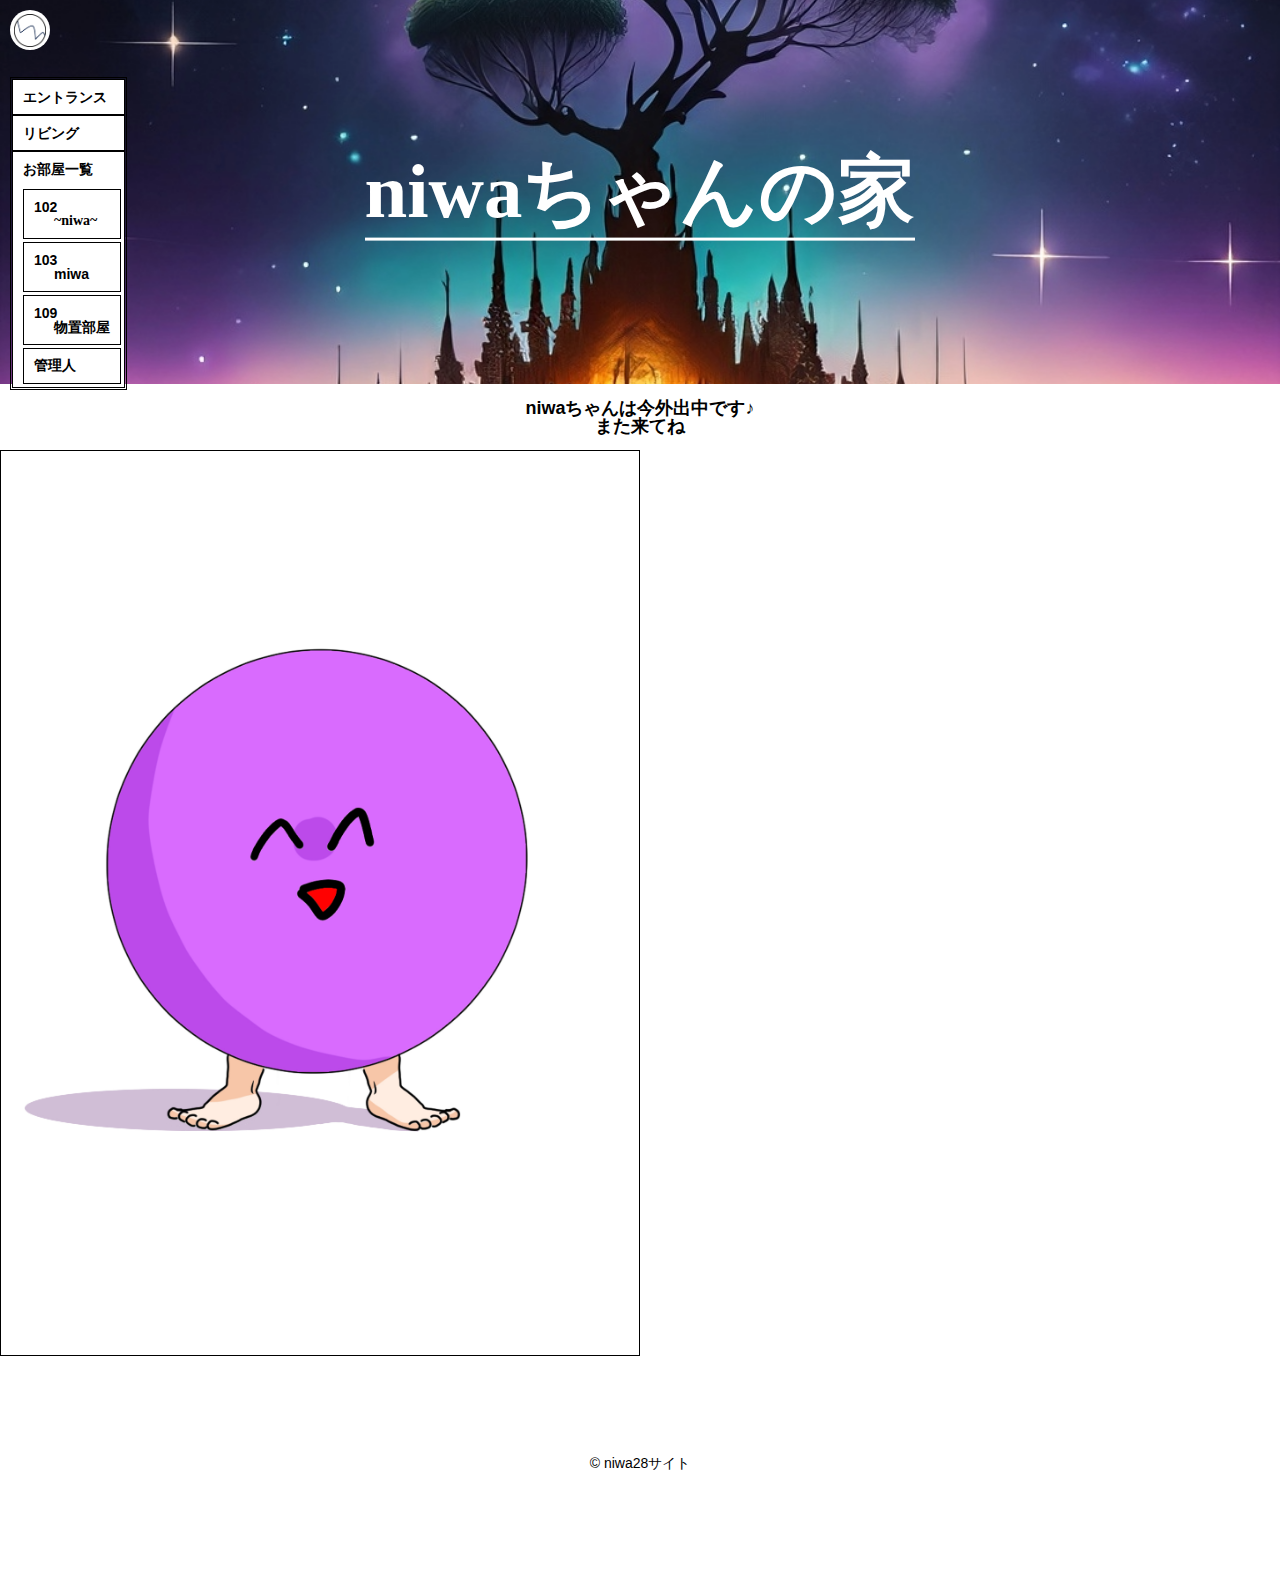
<file: index.html>
<!DOCTYPE html>

<head>
    <meta charset="UTF-8">
    <meta http-equiv="X-UA-Compatible" content="IE=edge">
    <!-- internet explorerの互換モードを無効 -->
    <meta name="viewport" content="width=device-width,user-scalable=yes,initial-scale=1.0">
    <!-- width=device-width は幅をデバイスの幅に合わせる -->
    <!-- user-scalable=yes は利用者が画面サイズを調整できる機能を有効にする -->
    <!-- initial-scale=1.0 は初期表示倍率は1.0 -->
    <title>niwa28サイト</title>
    <link rel="stylesheet" href="assets/css/reset.css">
    <link rel="stylesheet" href="assets/css/top.css">
    <!-- css指定 -->
    <link rel="shortcut icon" href="assets/img/logo.png">
    <!-- ファビコン指定 (favorite icon) -->
    <link rel="apple-touch-icon" href="assets/img/logo.png">
    <!-- タッチアイコン指定,ホーム画面にうつるアイコン -->
</head>
<!-- 以上、上のコメントアウトしているところは「!」では出ないところ -->

<body>
    <header class="header">
        <a href="index.html">
            <h1 class="logo"><img src="assets/img/logo.png" alt="ロゴ"></h1>
        </a>
        <div class="catch-copy"><span>niwaちゃんの家</span></div>
        <nav class="globalnav">
            <ul class="globalnav-list">
                <li class="globalnav-list-content"><a href="index.html">エントランス</a></li>
                <li class="globalnav-list-content"><a href="index.html">リビング</a></li>
                <div class="globalnav-list-content">
                    <a href="index.html">お部屋一覧</a>
                    <div class="globalnav-list-content-wrapper">
                        <li><a href="index.html">
                                <div class="room-number">102</div>
                                <div class="niwa room-name">~niwa~</div>
                            </a></li>
                        <li><a href="index.html">
                                <div class="room-number">103</div>
                                <div class="miwa room-name">miwa</div>
                            </a></li>
                        <li><a href="warehouse/index.html">
                                <div class="room-number">109</div>
                                <div class="warehouse room-name">物置部屋</div>
                            </a></li>
                        <li class="owner"><a href="index.html">管理人</a></li>
                    </div>
                </div>
            </ul>
        </nav>
    </header>

    <main class="main">
        <div class="wrapper">
            <h1>niwaちゃんは今外出中です♪<br>また来てね</h1>
            <div class="teki_img"><img src="assets/img/teki.jpg" alt="敵画像"></div>
        </div><!-- wrapper -->
    </main>
    <footer class="footer">
        <p class="copy">
            <small>&copy; niwa28サイト</small>
        </p><!-- copy -->
    </footer>
</body>

</html>
</file>
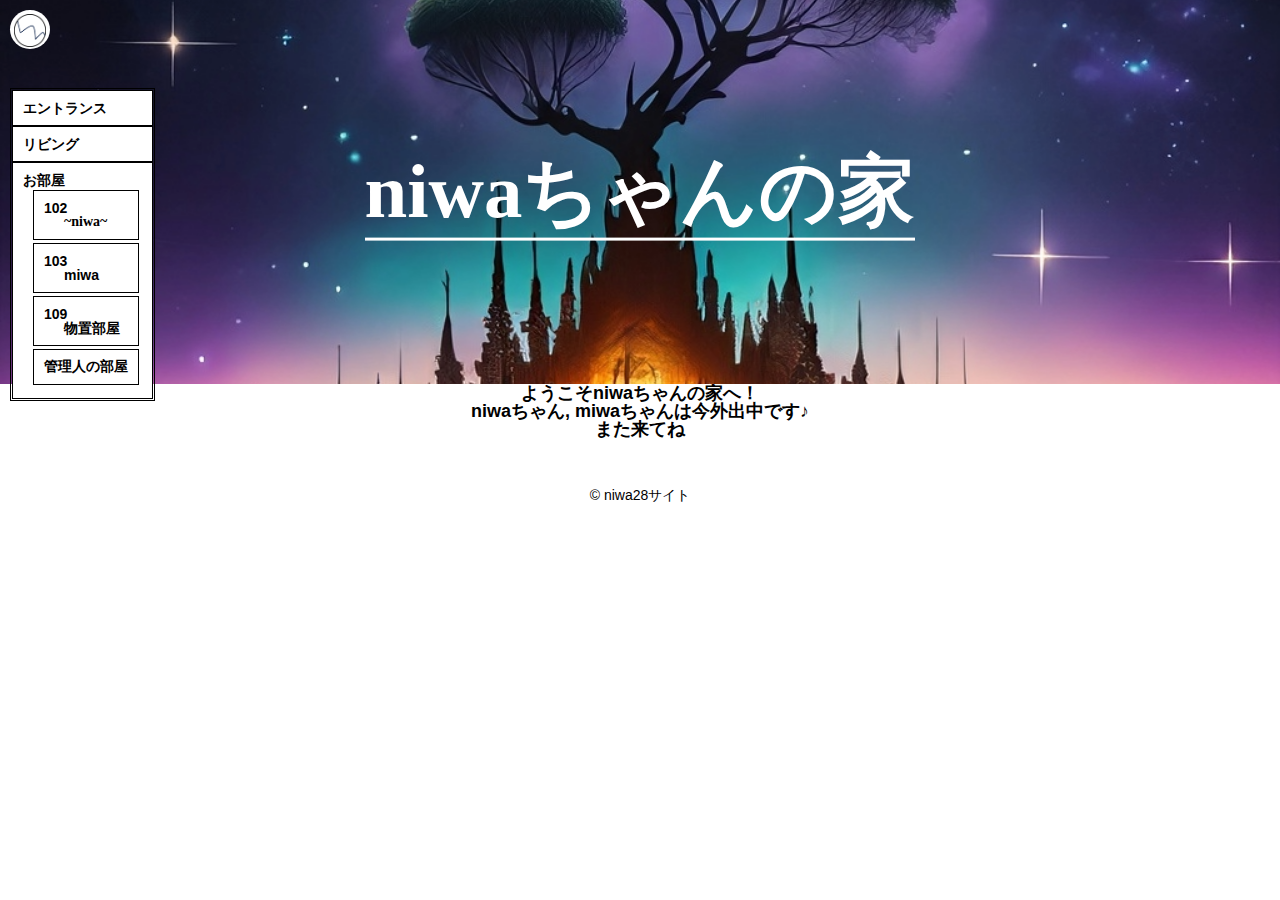
<file: entrance/index.html>
<!DOCTYPE html>

<head>
    <meta charset="UTF-8">
    <meta http-equiv="X-UA-Compatible" content="IE=edge">
    <!-- internet explorerの互換モードを無効 -->
    <meta name="viewport" content="width=device-width,user-scalable=yes,initial-scale=1.0">
    <!-- width=device-width は幅をデバイスの幅に合わせる -->
    <!-- user-scalable=yes は利用者が画面サイズを調整できる機能を有効にする -->
    <!-- initial-scale=1.0 は初期表示倍率は1.0 -->
    <title>niwaちゃんの家</title>
    <link rel="stylesheet" href="../assets/css/reset.css">
    <link rel="stylesheet" href="../assets/css/common.css">
    <link rel="stylesheet" href="../assets/css/entrance.css">
    <!-- css指定 -->
    <link rel="shortcut icon" href="../assets/img/logo.png">
    <!-- ファビコン指定 (favorite icon) -->
    <link rel="apple-touch-icon" href="../assets/img/logo.png">
    <!-- タッチアイコン指定,ホーム画面にうつるアイコン -->
</head>
<!-- 以上、上のコメントアウトしているところは「!」では出ないところ -->

<body>
    <header class="header">
        <a href="../entrance/index.html">
            <h1 class="logo"><img src="../assets/img/logo.png" alt="ロゴ"></h1>
        </a>
        <div class="catch-copy"><span>niwaちゃんの家</span></div>
        <nav class="globalnav">
            <ul class="globalnav-list">
                <li class="globalnav-list-content"><a href="../entrance/index.html">エントランス</a></li>
                <li class="globalnav-list-content"><a href="../living/index.html">リビング</a></li>
                <div class="globalnav-list-content">
                    <a href="../room/index.html">
                        <p>お部屋</p>
                        <object>
                            <div class="globalnav-list-content-wrapper">
                                <li><a href="../room/niwa/index.html">
                                        <div class="room-number">102</div>
                                        <div class="niwa room-name">~niwa~</div>
                                    </a></li>
                                <li><a href="../room/miwa/index.html">
                                        <div class="room-number">103</div>
                                        <div class="miwa room-name">miwa</div>
                                    </a></li>
                                <li><a href="../room/warehouse/index.html">
                                        <div class="room-number">109</div>
                                        <div class="warehouse room-name">物置部屋</div>
                                    </a></li>
                                <li class="owner"><a href="../room/owner/index.html">管理人の部屋</a></li>
                            </div>
                        </object>
                    </a>
                </div>
            </ul>
        </nav>
    </header>
    <main class="main">
        <div class="wrapper">
            <h2>ようこそniwaちゃんの家へ！</h2>
            <h2>niwaちゃん, miwaちゃんは今外出中です♪<br>また来てね</h2>
            <!-- <div class="teki_img"><img src="../assets/img/teki.jpg" alt="敵画像"></div> -->
        </div><!-- wrapper -->
    </main>
    <footer class="footer">
        <p class="copy">
            <small>&copy; niwa28サイト</small>
        </p><!-- copy -->
    </footer>
</body>

</html>
</file>
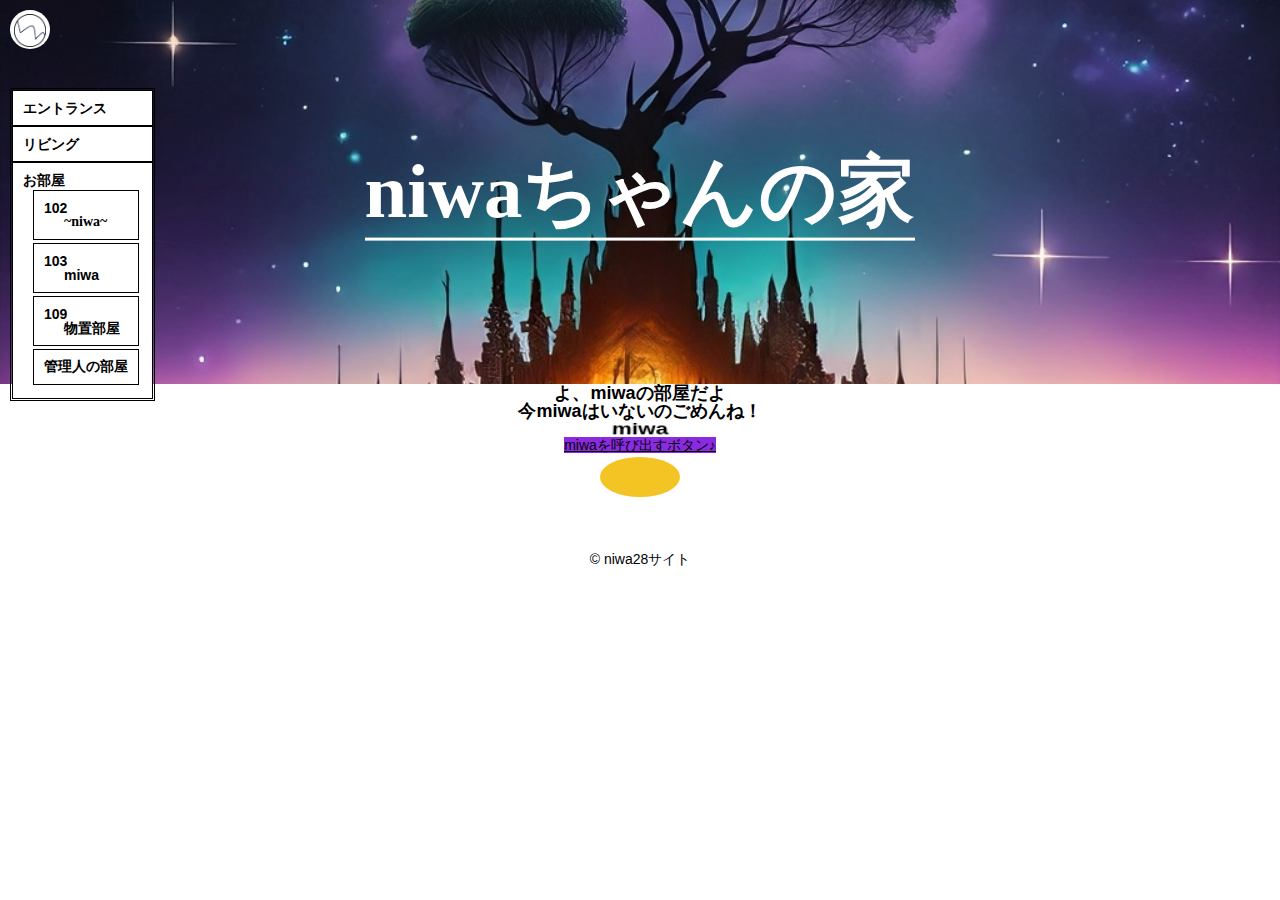
<file: room/miwa/index.html>
<!DOCTYPE html>
<html lang="ja">

<head>
    <meta charset="UTF-8">
    <meta http-equiv="X-UA-Compatible" content="IE=edge">
    <meta name="viewport" content="width=device-width, initial-scale=1.0">
    <title>miwaちゃんの部屋 | niwaちゃんの家</title>
    <link rel="stylesheet" href="../../assets/css/reset.css">
    <link rel="stylesheet" href="../../assets/css/common.css">
    <link rel="stylesheet" href="../../assets/css/miwa.css">
    <link rel="shortcut icon" href="../../assets/img/logo.png">
    <link rel="apple-touch-icon" href="../../assets/img/logo.png">
</head>

<body>
    <header class="header">
        <a href="../../entrance/index.html">
            <h1 class="logo"><img src="../../assets/img/logo.png" alt="ロゴ"></h1>
        </a>
        <div class="catch-copy"><span>niwaちゃんの家</span></div>
        <nav class="globalnav">
            <ul class="globalnav-list">
                <li class="globalnav-list-content"><a href="../../entrance/index.html">エントランス</a></li>
                <li class="globalnav-list-content"><a href="../../living/index.html">リビング</a></li>
                <div class="globalnav-list-content">
                    <a href="../index.html">
                        <p>お部屋</p>
                        <object>
                            <div class="globalnav-list-content-wrapper">
                                <li><a href="../niwa/index.html">
                                        <div class="room-number">102</div>
                                        <div class="niwa room-name">~niwa~</div>
                                    </a></li>
                                <li><a href="../miwa/index.html">
                                        <div class="room-number">103</div>
                                        <div class="miwa room-name">miwa</div>
                                    </a></li>
                                <li><a href="../warehouse/index.html">
                                        <div class="room-number">109</div>
                                        <div class="warehouse room-name">物置部屋</div>
                                    </a></li>
                                <li class="owner"><a href="../owner/index.html">管理人の部屋</a></li>
                            </div>
                        </object>
                    </a>
                </div>
            </ul>
        </nav>
    </header>
    <main class="main">
        <h2>よ、miwaの部屋だよ<br>今miwaはいないのごめんね！</h2>
        <h2 class="this-person">miwa</h2>
        <p><a href="https://www.google.com" class="miwa-button">miwaを呼び出すボタン♪</a></p>
        <div class="miwa-illustration"></div>
    </main>
    <footer class="footer">
        <p class="copy">
            <small>&copy; niwa28サイト</small>
        </p><!-- copy -->
    </footer>
</body>

</html>
</file>
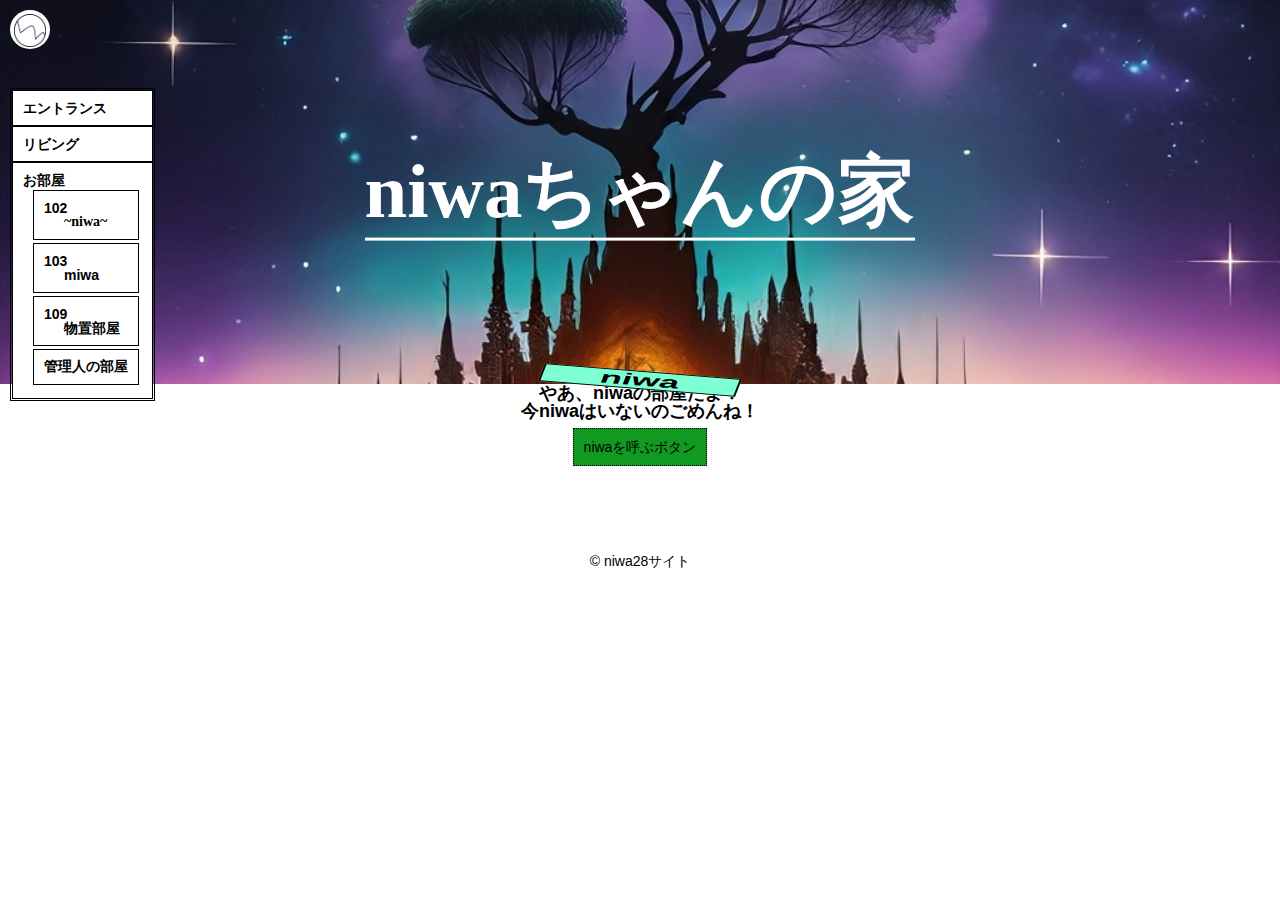
<file: room/niwa/index.html>
<!DOCTYPE html>
<html lang="ja">

<head>
    <meta charset="UTF-8">
    <meta http-equiv="X-UA-Compatible" content="IE=edge">
    <meta name="viewport" content="width=device-width, initial-scale=1.0">
    <title>niwaちゃんの部屋 | niwaちゃんの家</title>
    <link rel="stylesheet" href="../../assets/css/reset.css">
    <link rel="stylesheet" href="../../assets/css/common.css">
    <link rel="stylesheet" href="../../assets/css/niwa.css">
    <link rel="shortcut icon" href="../../assets/img/logo.png">
    <link rel="apple-touch-icon" href="../../assets/img/logo.png">
</head>

<body>
    <header class="header">
        <a href="../../entrance/index.html">
            <h1 class="logo"><img src="../../assets/img/logo.png" alt="ロゴ"></h1>
        </a>
        <div class="catch-copy"><span>niwaちゃんの家</span></div>
        <nav class="globalnav">
            <ul class="globalnav-list">
                <li class="globalnav-list-content"><a href="../../entrance/index.html">エントランス</a></li>
                <li class="globalnav-list-content"><a href="../../living/index.html">リビング</a></li>
                <div class="globalnav-list-content">
                    <a href="../index.html">
                        <p>お部屋</p>
                        <object>
                            <div class="globalnav-list-content-wrapper">
                                <li><a href="../niwa/index.html">
                                        <div class="room-number">102</div>
                                        <div class="niwa room-name">~niwa~</div>
                                    </a></li>
                                <li><a href="../miwa/index.html">
                                        <div class="room-number">103</div>
                                        <div class="miwa room-name">miwa</div>
                                    </a></li>
                                <li><a href="../warehouse/index.html">
                                        <div class="room-number">109</div>
                                        <div class="warehouse room-name">物置部屋</div>
                                    </a></li>
                                <li class="owner"><a href="../owner/index.html">管理人の部屋</a></li>
                            </div>
                        </object>
                    </a>
                </div>
            </ul>
        </nav>
    </header>
    <main class="main">
        <h2>やあ、niwaの部屋だよ！<br>今niwaはいないのごめんね！</h2>
        <h2 class="this-person">niwa</h2>
        <a href="https://www.google.com" class="phone">niwaを呼ぶボタン</a>
    </main>
    <footer class="footer">
        <p class="copy">
            <small>&copy; niwa28サイト</small>
        </p><!-- copy -->
    </footer>
</body>

</html>
</file>
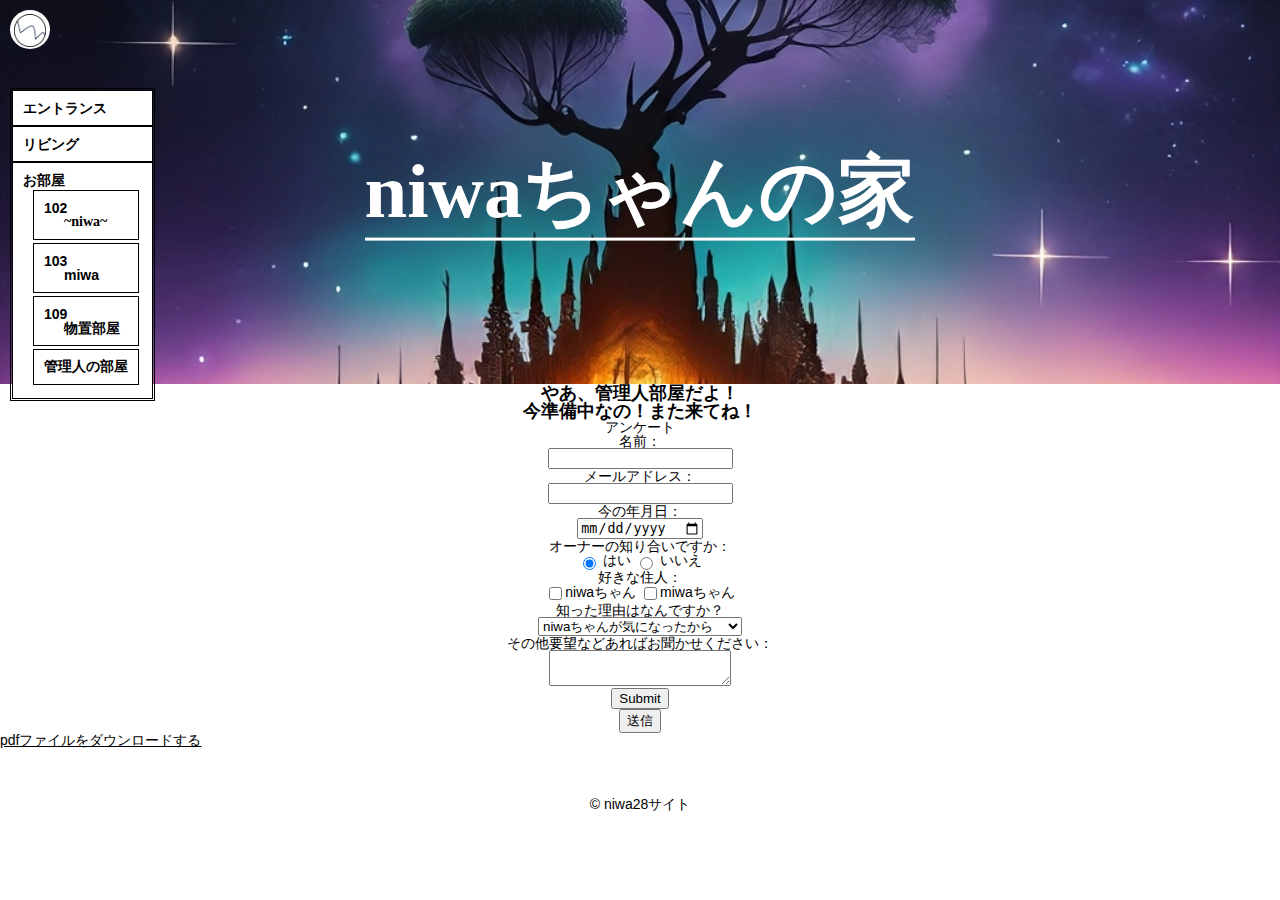
<file: room/owner/index.html>
<!DOCTYPE html>
<html lang="ja">

<head>
    <meta charset="UTF-8">
    <meta http-equiv="X-UA-Compatible" content="IE=edge">
    <meta name="viewport" content="width=device-width, initial-scale=1.0">
    <title>管理人の部屋 | niwaちゃんの家</title>
    <link rel="stylesheet" href="../../assets/css/reset.css">
    <link rel="stylesheet" href="../../assets/css/common.css">
    <link rel="stylesheet" href="../../assets/css/owner.css">
    <link rel="shortcut icon" href="../../assets/img/logo.png">
    <link rel="apple-touch-icon" href="../../assets/img/logo.png">
</head>

<body>
    <header class="header">
        <a href="../../entrance/index.html">
            <h1 class="logo"><img src="../../assets/img/logo.png" alt="ロゴ"></h1>
        </a>
        <div class="catch-copy"><span>niwaちゃんの家</span></div>
        <nav class="globalnav">
            <ul class="globalnav-list">
                <li class="globalnav-list-content"><a href="../../entrance/index.html">エントランス</a></li>
                <li class="globalnav-list-content"><a href="../../living/index.html">リビング</a></li>
                <div class="globalnav-list-content">
                    <a href="../index.html">
                        <p>お部屋</p>
                        <object>
                            <div class="globalnav-list-content-wrapper">
                                <li><a href="../niwa/index.html">
                                        <div class="room-number">102</div>
                                        <div class="niwa room-name">~niwa~</div>
                                    </a></li>
                                <li><a href="../miwa/index.html">
                                        <div class="room-number">103</div>
                                        <div class="miwa room-name">miwa</div>
                                    </a></li>
                                <li><a href="../warehouse/index.html">
                                        <div class="room-number">109</div>
                                        <div class="warehouse room-name">物置部屋</div>
                                    </a></li>
                                <li class="owner"><a href="../owner/index.html">管理人の部屋</a></li>
                            </div>
                        </object>
                    </a>
                </div>
            </ul>
        </nav>
    </header>
    <main>
        <h2>やあ、管理人部屋だよ！<br>今準備中なの！また来てね！</h2>
        <form action="#" method="post" class="form">
            <fieldset>
                <legend>アンケート</legend>
                <p>名前：<br><input type="text" name="person"></p>
                <p><label>メールアドレス：<br><input type="email" name="mail"></label></p>
                <p><label>今の年月日：<br><input type="date" name="date"></label></p>
                <p>オーナーの知り合いですか：<br>
                    <input type="radio" name="is_rel" id="radio1" value="yes" checked>
                    <label for="radio1">はい</label>
                    <input type="radio" name="is_rel" id="radio2" value="no">
                    <label for="radio2">いいえ</label>
                </p>
                <p>好きな住人：<br>
                    <input type="checkbox" name="fav_person" id="checkbox1" value="niwa"><label
                        for="checkbox1">niwaちゃん</label>
                    <input type="checkbox" name="fav_person" id="checkbox2" value="miwa"><label
                        for="checkbox2">miwaちゃん</label>
                </p>
                <p>知った理由はなんですか？</p>
                <select name="知った理由" required>
                    <option>niwaちゃんが気になったから</option>
                    <option>オーナーの知り合いから聞いた</option>
                    <option>てきとうにこのurlを開いた</option>
                </select>
                <p>その他要望などあればお聞かせください：<br></p>
                <textarea name="その他要望"></textarea>
                <p><input type="submit"></p>
                <button type="submit-btn">送信</button>
            </fieldset>
        </form>
        <div class="owner-download">
            <a href="../../assets/others/teretere.pdf" download>pdfファイルをダウンロードする</a>
        </div>
    </main>
    <footer class="footer">
        <p class="copy">
            <small>&copy; niwa28サイト</small>
        </p><!-- copy -->
    </footer>
</body>

</html>
</file>
<file: assets/css/top.css>
@charset "UTF-18";

.header {
    position: relative;
    /*子要素の基準となる*/
    width: 100%;
    height: 0;
    padding-bottom: 30%;
    /*縦横=30%×100%
    padding-bottomは今のwidthを100%とすることを利用した*/
    background: url(../img/worldtree.png) no-repeat center center/cover;
    /*no repeat: 繰り返さない
      center: 真ん中に
      center/cover: 真ん中/隙間を埋めるように表示*/
}

.logo {
    width: 40px;
    padding: 4px 4px 0;
    /*大きさ微調整*/
    background: #fff;
    position: absolute;
    /*親要素に対して位置を固定する*/
    top: 10px;
    left: 10px;
    /*親要素のrelativeであるheaderの左上から上から10px,左から10px*/
    border-radius: 50%;
    /*かどを円にする*/
}

.catch-copy,
.page-title {
    text-align: center;
    width: 100%;
    color: #fff;
    font-family: "ヒラギノ明朝 Pro W3", "Hiragino Mincho ProN", "HG明朝E", "MS P明朝", "MS 明朝", serif;
    font-size: 6vw;
    font-weight: bold;
    /*headerから見た位置を固定*/
    position: absolute;
    top: 50%;
    left: 0;
    /*headerのheightを100%とすると、上から50%、左から0に配置*/
    -webkit-transform: translate(0, -50%);
    transform: translate(0, -50%);
    /*要素の高さの半分だけ上へ*/
}

.catch-copy span,
.page-title span {
    border-bottom: 3px solid #fff;
    padding-bottom: 4px;
}

/*ナビゲーション*/
.globalnav {
    position: absolute;
    top: 20%;
    left: 10px;
}

/*padding: 0 10px;*/
/*transform: translate(0, -50%);*/

.globalnav-list {
    width: auto;
    padding: 1px;
    /*ナビゲーション全体の指定*/
    border: 1px solid #000;
    table-layout: fixed;
}

/*margin: 0 auto;*/
/*max-width: 800px;*/
/*display: table;*/
/*table-layout: fixed;*/

.globalnav-list-content {
    background-color: #fff;
    border: 1px solid #000;
    /*ナビゲーションそれぞれのブロックの指定*/
    /*(注意1)こっちにpaddingするとブロック内にカーソル合わせてもリンク飛べない*/
}

/*padding: 10px;*/
/*position: absolute;*/
/*margin: 0;
padding: 0;*/
/*display: flex;*/
/*width: 150px;*/
/*text-align: center;*/
/*flex-wrap: wrap;*/
/*
.globalnav li:not(:first-child) {
    border-left: 1px solid #000;
}
*/

.globalnav-list-content a {
    text-decoration: none;
    font-weight: bold;
    display: block;
    padding: 10px;
    /*(注意1)こっちにブロックを設定して、paddingもする。*/
    z-index: 1;
}

/*display: block;*/
/*display blockでそのブロック内であれば、テキスト上でなくてもカーソルを持っていくとリンクに飛べる*/

.globalnav-list-content a:hover {
    opacity: 1;
}

@media print,
screen and (min-width: 768px) {
    .globalnav-list-content a:hover {
        background: #e5789e;
        color: #fff;
    }
}

/*font-size: 1.3rem;*/
/*display: block;*/
/*background: #fff;*/
/*padding: 15px 0;*/

.globalnav-list-content-wrapper li {
    border: 1px solid #000;
    margin: 3px;
    margin-left: 10px;
    box-sizing: 300px;
}

/*padding: 3px;*/
/*padding-right: 20px;*/


.globalnav-list-content-wrapper a {
    z-index: 2;
}


.niwa {
    font-family: Cambria, Cochin, Georgia, Times, 'Times New Roman', serif;
}

.miwa {
    font-family: 'Franklin Gothic Medium', 'Arial Narrow', Arial, sans-serif;
}

.owner {
    font-family: 'Times New Roman', Times, serif;
}

.room-name {
    padding-left: 20px;
}

/*ナビゲーション終了*/
/**/
/**/
/**/

.wrapper {
    /*position: relative;*/
}

.wrapper h1 {
    padding: 15px 0px;
}

.teki_img {
    width: 50%;
    border: solid 1px black;
    text-align: center;
    /*position: absolute;*/
}

h1 {
    font-size: large;
    text-align: center;
}

.footer {
    padding: 100px 10px;
}

.copy {
    text-align: center;
}
</file>
<file: assets/css/common.css>
@charset "UTF-18";

.header {
    position: relative;
    /*子要素の基準となる*/
    width: 100%;
    height: 0;
    padding-bottom: 30%;
    /*縦横=30%×100%
    padding-bottomは今のwidthを100%とすることを利用した*/
    background: url(../img/worldtree.png) no-repeat center center/cover;
    /*no repeat: 繰り返さない
      center: 真ん中に
      center/cover: 真ん中/隙間を埋めるように表示*/
}

.logo {
    width: 40px;
    padding: 4px 4px 0;
    /*大きさ微調整*/
    background: #fff;
    position: absolute;
    /*親要素に対して位置を固定する*/
    top: 10px;
    left: 10px;
    /*親要素のrelativeであるheaderの左上から上から10px,左から10px*/
    border-radius: 50%;
    /*かどを円にする*/
}

.catch-copy,
.page-title {
    text-align: center;
    width: 100%;
    color: #fff;
    font-family: "ヒラギノ明朝 Pro W3", "Hiragino Mincho ProN", "HG明朝E", "MS P明朝", "MS 明朝", serif;
    font-size: 6vw;
    font-weight: bold;
    /*headerから見た位置を固定*/
    position: absolute;
    top: 50%;
    left: 0;
    /*headerのheightを100%とすると、上から50%、左から0に配置*/
    -webkit-transform: translate(0, -50%);
    transform: translate(0, -50%);
    /*要素の高さの半分だけ上へ*/
}

.catch-copy span,
.page-title span {
    border-bottom: 3px solid #fff;
    padding-bottom: 4px;
}

/*#region ナビゲーション*/
.globalnav {
    position: absolute;
    top: 23%;
    left: 10px;
}

/*padding: 0 10px;*/
/*transform: translate(0, -50%);*/

.globalnav-list {
    width: auto;
    padding: 1px;
    /*ナビゲーション全体の指定*/
    border: 1px solid #000;
    table-layout: fixed;
}

/*margin: 0 auto;*/
/*max-width: 800px;*/
/*display: table;*/
/*table-layout: fixed;*/

.globalnav-list-content {
    background-color: #fff;
    border: 1px solid #000;
    /*ナビゲーションそれぞれのブロックの指定*/
    /*(注意1)こっちにpaddingするとブロック内にカーソル合わせてもリンク飛べない*/
}

/*padding: 10px;*/
/*position: absolute;*/
/*margin: 0;
padding: 0;*/
/*display: flex;*/
/*width: 150px;*/
/*text-align: center;*/
/*flex-wrap: wrap;*/
/*
.globalnav li:not(:first-child) {
    border-left: 1px solid #000;
}
*/

.globalnav-list-content a {
    text-decoration: none;
    font-weight: bold;
    display: block;
    padding: 10px;
    /*(注意1)こっちにブロックを設定して、paddingもする。*/
    z-index: 1;
}

/*display: block;*/
/*display blockでそのブロック内であれば、テキスト上でなくてもカーソルを持っていくとリンクに飛べる*/

.globalnav-list-content a:hover {
    opacity: 1;
}

@media print,
screen and (min-width: 768px) {
    .globalnav-list-content a:hover {
        background: #e5789e;
        color: #fff;
    }
}

/*font-size: 1.3rem;*/
/*display: block;*/
/*background: #fff;*/
/*padding: 15px 0;*/

.globalnav-list-content-wrapper li {
    border: 1px solid #000;
    margin: 3px;
    margin-left: 10px;
    box-sizing: 300px;
}

.globalnav-list-content-wrapper a:hover {
    opacity: 1;
}

@media print,
screen and (min-width: 768px) {
    .globalnav-list-content-wrapper a:hover {
        background: rgb(120, 196, 229);
        color: #fff;
    }
}

/*padding: 3px;*/
/*padding-right: 20px;*/
/*.globalnav-list-content-wrapper a {
    z-index: 2;
}*/


.niwa {
    font-family: Cambria, Cochin, Georgia, Times, 'Times New Roman', serif;
}

.miwa {
    font-family: 'Franklin Gothic Medium', 'Arial Narrow', Arial, sans-serif;
}

.owner {
    font-family: 'Times New Roman', Times, serif;
}

.room-name {
    padding-left: 20px;
}

/*#endregion ナビゲーション終了*/

.footer {
    padding: 50px 10px;
}

.copy {
    text-align: center;
}

/*以下bodyのmainブロックのcss*/

h2 {
    font-size: large;
    text-align: center;
}
</file>
<file: assets/css/entrance.css>
@charset "UTF-18";
</file>
<file: assets/css/miwa.css>
.main {
    text-align: center;
}

.this-person {
    transform: perspective(500px) translateZ(100px) rotateX(45deg);
}

.miwa-button {
    background-color: blueviolet;
}

.miwa-button:hover {
    display: inline-block;
    animation: myanim 1s;
}

@keyframes myanim {
    0% {
        transform: scale(1);
        background: #abcf3e;
    }

    50% {
        background: #fda8ec;
    }

    100% {
        transform: scale(1.2);
        background: #f3c90b;
    }
}

.miwa-illustration {
    margin: 0 auto;
    width: 100px;
    height: 50px;
    background-color: #f3c424;
    clip-path: ellipse(40px 20px at 50% 50%);
}

/*aタグを直接中央寄せしたり、transformすることはできない。
またtransformに関してはdiplay inline-block*/
</file>
<file: assets/css/niwa.css>
.this-person {
    /*text-align: center;*/
    width: 100px;
    height: auto;
    margin: 0 auto;
    border: 1px solid black;
    background-color: aquamarine;
    transform:
        translate(0, -50px) scale(2, 0.9) rotate(10deg);
}

.main {
    text-align: center;
    padding-bottom: 50px;
}

.phone {
    transition: 1s;
    transform: scale(1);
    background: #192;
    padding: 10px;
    text-decoration: none;
    border: 1px dotted black;
    cursor: pointer;
}

.phone:hover {
    transform: scale(2);
    background-color: #f3c90b;
}
</file>
<file: assets/css/owner.css>
form {
    text-align: center;
}
</file>
